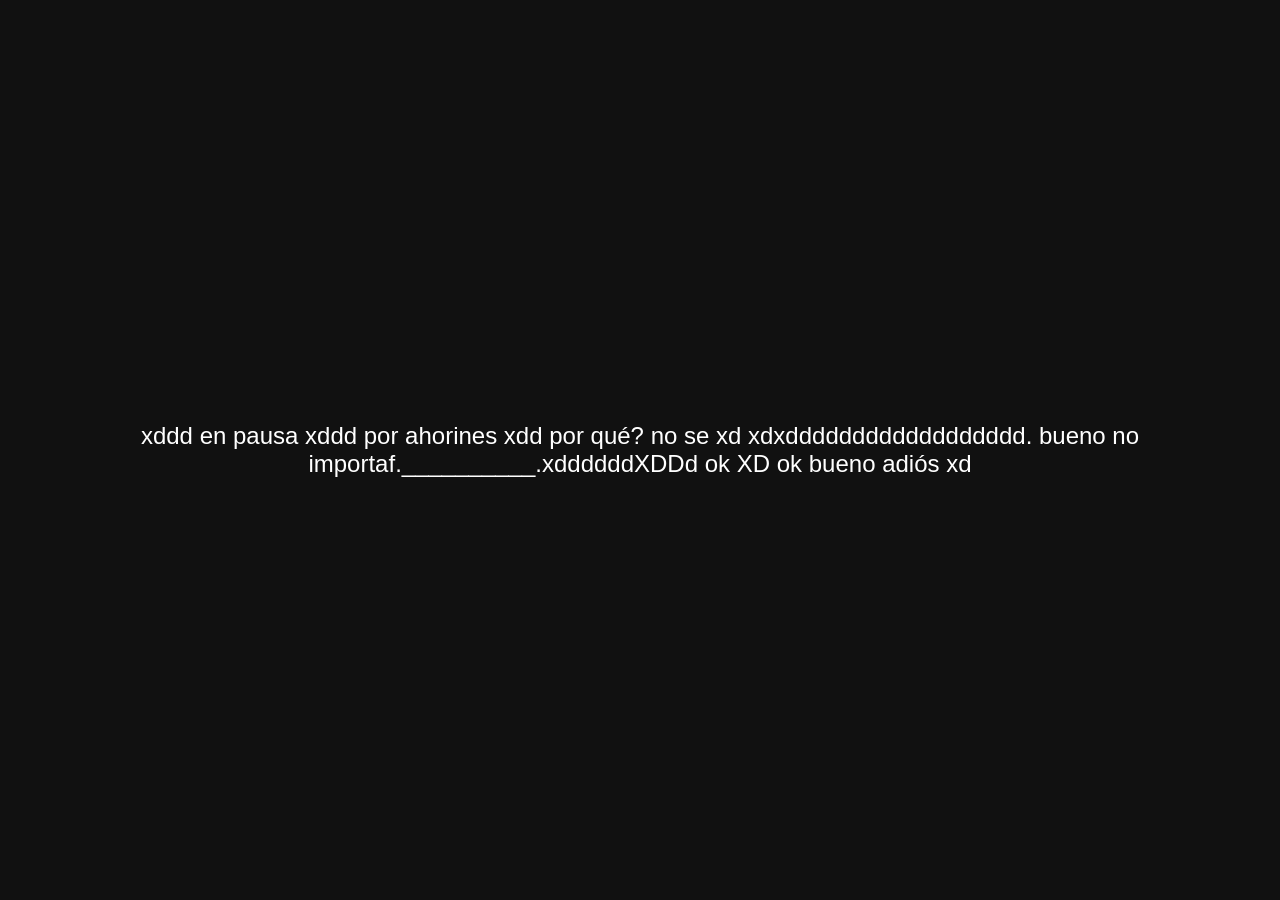
<file: index.html>
<!DOCTYPE html>
<html lang="en" data-page="normal">
<head>
  <meta charset="UTF-8">
  <meta name="viewport" content="width=device-width, initial-scale=1.0">
  <meta http-equiv="X-UA-Compatible" content="ie=edge">

  <title>異世界からメキシコに</title>
  <link rel="icon" type="image/x-icon" href="favicon.ico">
  <script src="main.js" defer></script>
  <meta name="google-site-verification" content="jMiV4KazM5UpbuGwHKCLtR1_vHSl5oI_ux0Glh55klk" />
</head>
<body>
  <div id="maintenance-overlay" style="
  position: fixed;
  inset: 0;
  background: #111;
  color: #fff;
  display: flex;
  align-items: center;
  justify-content: center;
  font-family: sans-serif;
  font-size: 1.5rem;
  z-index: 99999;
  "> xddd en pausa xddd por ahorines xdd por qué? no se xd xdxdddddddddddddddddd. bueno no importaf.__________.xddddddXDDd ok XD ok bueno adiós xd
</div>
  <div>
    <img src="./img2/isekai.webp" class="titlexd">
    <br><br><br><br>
    <a href="es.isekaimekishiko.html">Español</a><br>
    <a href="en.isekaimekishiko.html">English</a><br>
<!--    <a href="https://www.wattpad.com/story/408949631?utm_source=android&utm_medium=link&utm_content=story_info&wp_page=story_details_button&wp_uname=xixdxd">>Wattpad(es)</a>
    <hr><br><hr>-->
    <br><hr><br>
    <a href="https://telurines.pages.dev">telurines._.xd</a>
  </div>
    <link rel="stylesheet" href="./stylex.css">
    <!-- Splash Screen -->
  <div id="splash" class="splash-screen">
    <img src="img2/teluri.png" alt="Telurines" class="splash-logo">
  </div>
    <script src="main.js"></script>
</body>
</html>
</file>
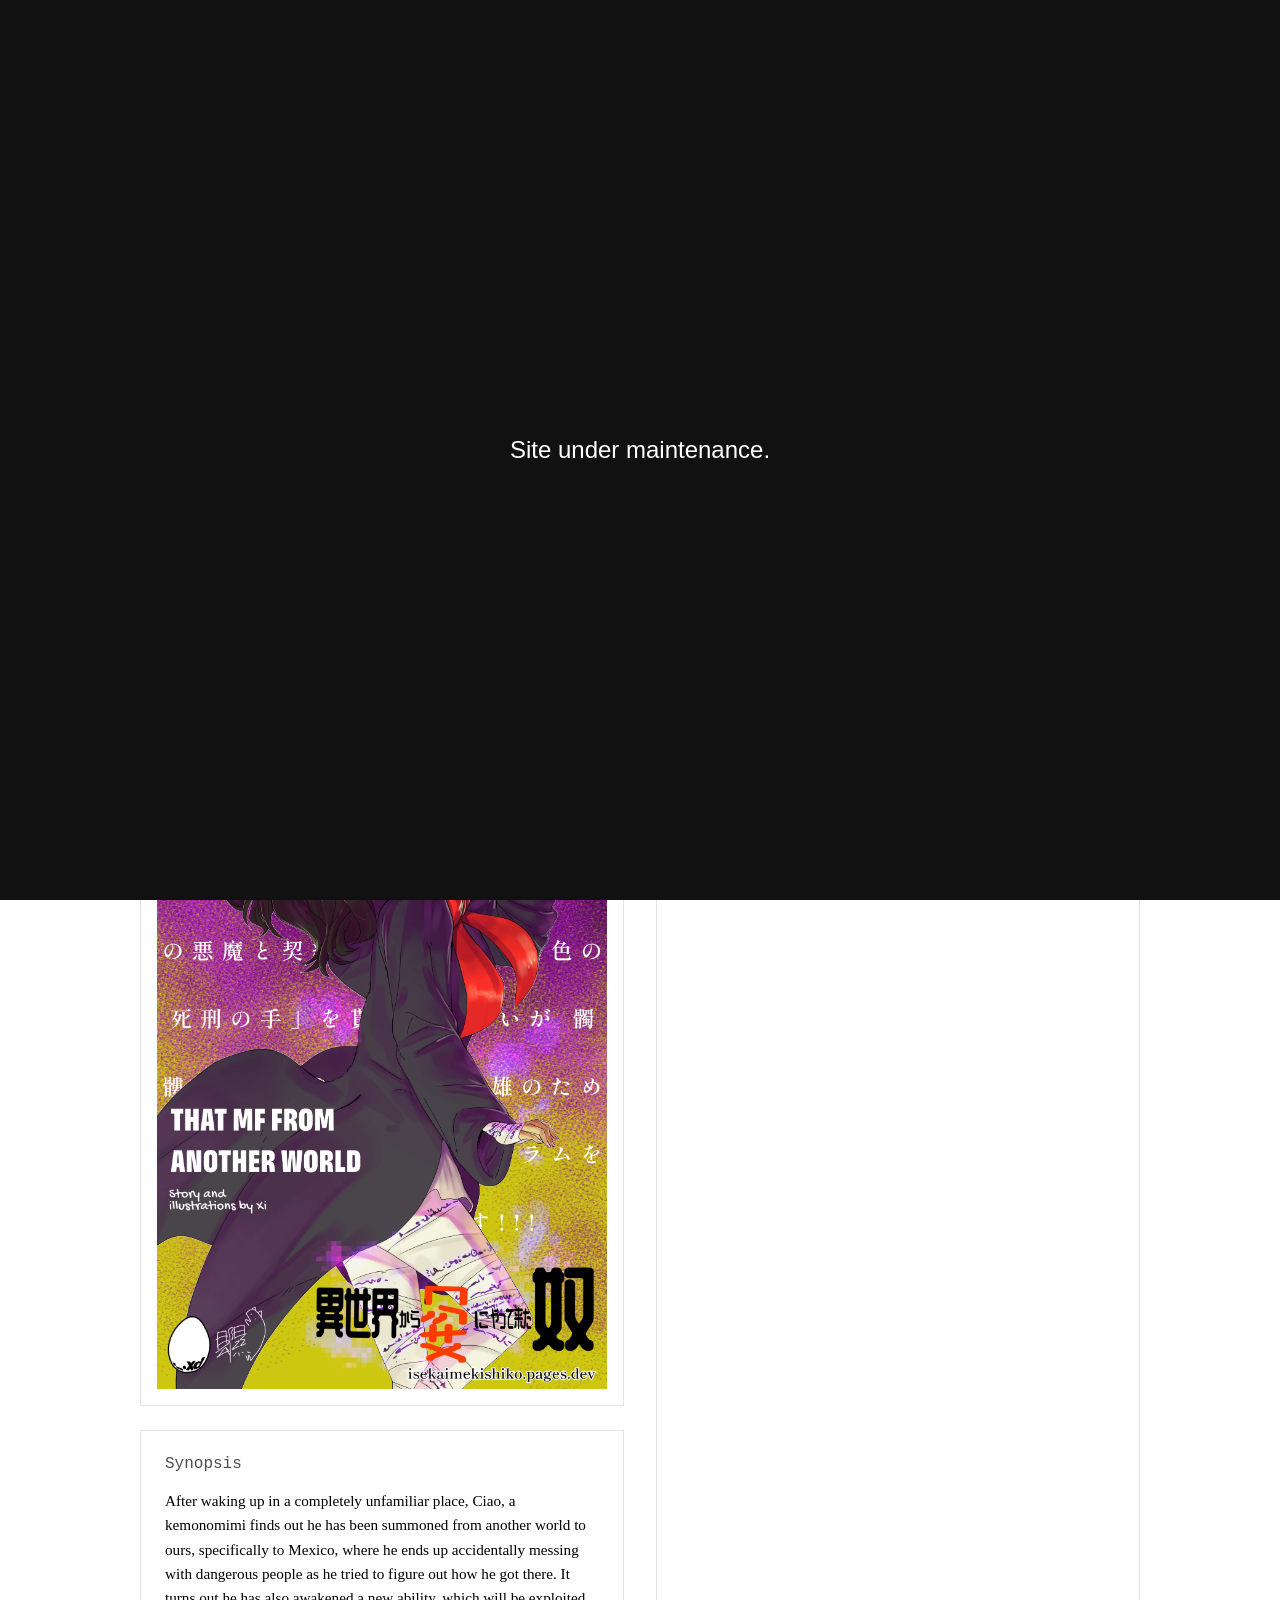
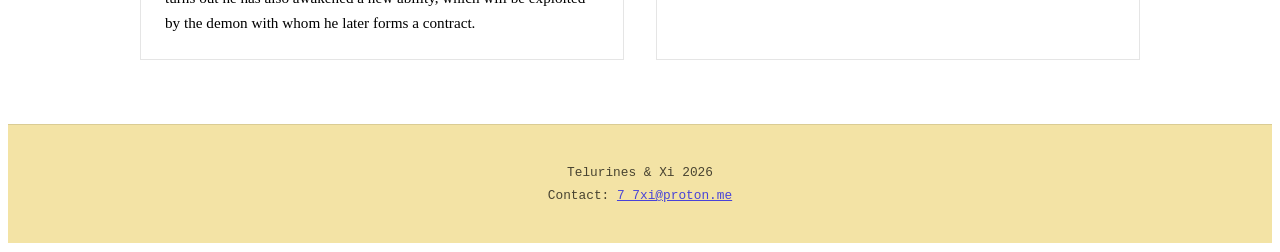
<file: en.isekaimekishiko.html>
<!DOCTYPE html>
<html lang="en" data-page="normal">
<head>
    <meta charset="UTF-8">
    <meta name="viewport" content="width=device-width, initial-scale=1.0">
    <title>Isekai Mekishiko - English</title>
    <link rel="stylesheet" href="styles.css">
</head>
<body>
    
      <div id="maintenance-overlay" style="
  position: fixed;
  inset: 0;
  background: #111;
  color: #fff;
  display: flex;
  align-items: center;
  justify-content: center;
  font-family: sans-serif;
  font-size: 1.5rem;
  z-index: 99999;
  "> Site under maintenance.
</div>

    <!-- Splash Screen -->
    <div id="splash" class="splash-screen">
        <img src="img2/teluri.png" alt="Telurines" class="splash-logo">
    </div>

    <!-- Nav -->
    <nav class="top-nav">
        <span>That mf from another world || By Xi</span>
        <a href="es.isekaimekishiko.html">Spanish</a>
        <a href="index.html">←Go back</a>
    </nav>

    <!-- Main Grid -->
    <main class="landing-grid">
        
        <!-- Left Column -->
        <div class="left-column">
            <div class="brand-row">
                <img src="img2/isekai.webp" alt="isekai" class="isekailogo"/>
                <img src="img2/teluri.png" alt="Telurines" class="small-logo">
            </div>
            <div>
                   <h1>After being summoned to another world, I got the absolute pain suppression ability at level 999999, however, all my other stats are at level 1! What the pox!? I signed an abusive contract with the Epic Violet Devil and received the Black Plague Execution Purple Hand, but before I can defeat the Skull King, it seems like I must first finish the basic protagonist training program!!!
</h1>
            </div>
            
            <div class="cover-box">
                <img src="img2/im-en.webp" alt="Cover" class="cover-img">
            </div>
            
            <div class="synopsis-box">
                <h2>Synopsis</h2>
                <p>
                    After waking up in a completely unfamiliar place, Ciao, a kemonomimi finds out he has been summoned from another world to ours, specifically to Mexico, where he ends up accidentally messing with dangerous people as he tried to figure out how he got there.
It turns out he has also awakened a new ability, which will be exploited by the demon with whom he later forms a contract.
                </p>
            </div>
        </div>

        <!-- Right Column -->
        <div class="right-column">
            <div class="chapters-box">
                <h2>Chapters</h2>
                <div class="chapter-links">
                    <a href="capshtml/chaptereader.html?file=chap0.md">Prologue</a>
                    <a href="capshtml/chaptereader.html?file=chap1.md">1- In the future, I was still the same</a>
                    <a href="capshtml/chaptereader.html?file=chap2.md">2- The curiosity that killed the cat</a>
                    <a href="capshtml/chaptereader.html?file=chap3.md">3- A man's shame</a>
                </div>
            </div>
            
          <!-- <div class="gallery-box">
                <a href="#">Gallery</a>
            </div>
            <div class="notes-box">
                <a href="#">Notes</a>
            </div>-->

            </div>
        </div>

    </main>
    <footer class="site-footer">
    <p>Telurines & Xi 2026</p>
    <p>Contact: <a href="mailto:email@example.com">7_7xi@proton.me</a></p>
</footer>


    <script src="main.js"></script>
</body>
</html>
</file>
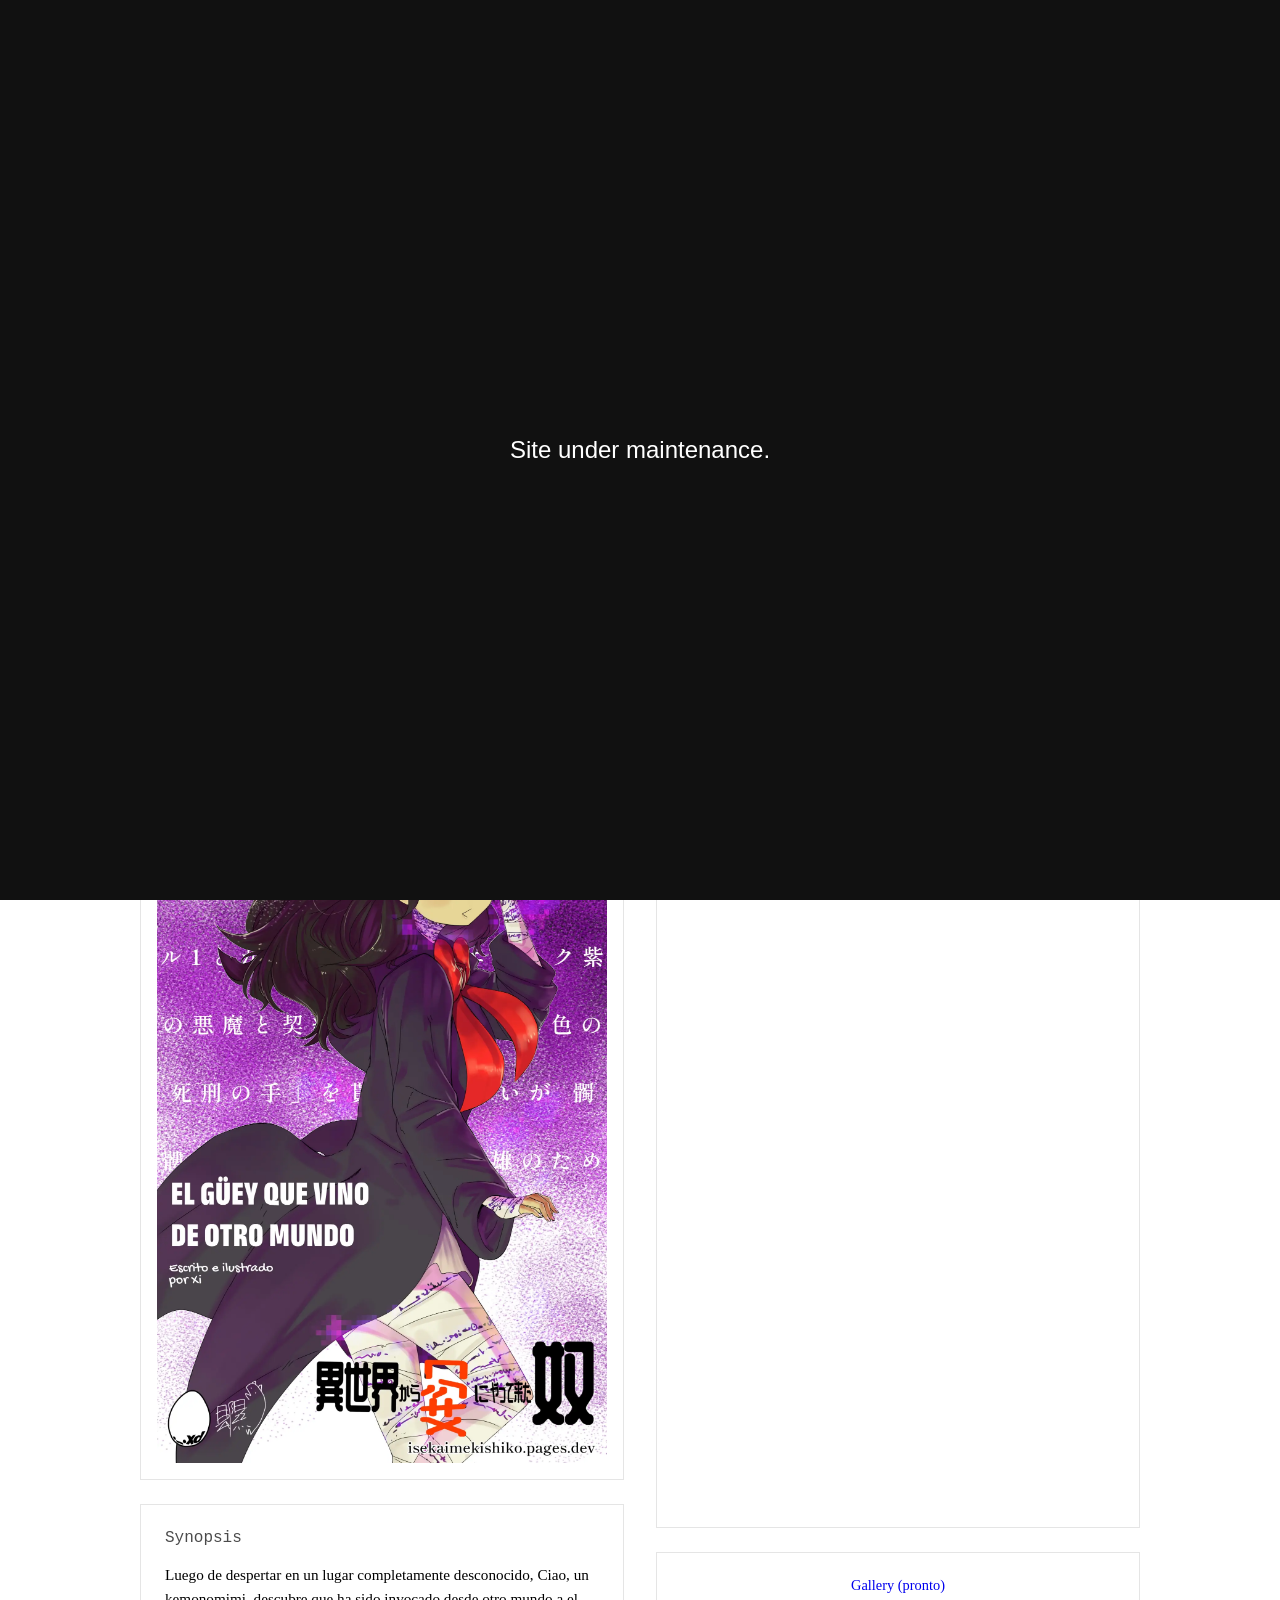
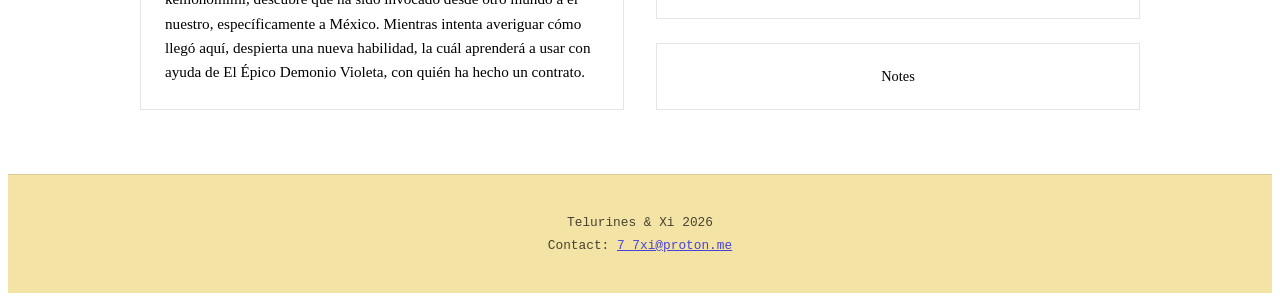
<file: es.isekaimekishiko.html>
<!DOCTYPE html>
<html lang="es" data-page="normal">
<head>
    <meta charset="UTF-8">
    <meta name="viewport" content="width=device-width, initial-scale=1.0">
    <title>Isekai Mekishiko - Español</title>
    <link rel="stylesheet" href="styles.css">
</head>
<body>
      <div id="maintenance-overlay" style="
  position: fixed;
  inset: 0;
  background: #111;
  color: #fff;
  display: flex;
  align-items: center;
  justify-content: center;
  font-family: sans-serif;
  font-size: 1.5rem;
  z-index: 99999;
  "> Site under maintenance.
  </div>

    <!-- Splash Screen -->
    <div id="splash" class="splash-screen">
        <img src="img2/teluri.png" alt="Telurines" class="splash-logo">
    </div>

    <!-- Nav -->
    <nav class="top-nav">
        <span>El güey que vino de otro mundo || Xi</span>
        <a href="en.isekaimekishiko.html">English</a>
        <a href="index.html">←Go back</a>
    </nav>

    <!-- Main Grid -->
    <main class="landing-grid">
        
        <!-- Left Column -->
        <div class="left-column">
            <div class="brand-row">
                <img src="img2/isekai.webp" alt="isekai" class="isekailogo"/>
                <img src="img2/teluri.png" alt="Telurines" class="small-logo">
            </div>
            <div>
                   <h1>Después de ser convocado a otro mundo, conseguí la habilidad de supresión absoluta del dolor con nivel 999999, sin embargo resulta que todas las otras estadísticas están a nivel 1 ¿¡Qué coño!? Firmé un contrato desproporcionado con El Épico Demonio Violeta y recibí la Mano de la ejecución morada de la peste negra, pero antes de derrotar al Rey Calavera, parece que primero debo finalizar el programa de entrenamiento básico para protagonistas!!!
</h1>
            </div>
            
            <div class="cover-box">
                <img src="img2/im-es.webp" alt="Cover" class="cover-img">
            </div>
            
            <div class="synopsis-box">
                <h2>Synopsis</h2>
                <p>
                    Luego de despertar en un lugar completamente desconocido, Ciao, un kemonomimi, descubre que ha sido invocado desde otro mundo a el nuestro, específicamente a México.
Mientras intenta averiguar cómo llegó aquí, despierta una nueva habilidad, la cuál aprenderá a usar con ayuda de El Épico Demonio Violeta, con quién ha hecho un contrato.
                </p>
            </div>
        </div>

        <!-- Right Column -->
        <div class="right-column">
            <div class="chapters-box">
                <h2>Capitulos</h2>
                <div class="chapter-links">
                    <a href="capshtml/0prologo.html?file=prologo.md">Prologo</a>
                    <a href="capshtml/capitulo1.html?file=cap1.md">1- En el futuro seguía siendo igual</a>
                    <a href="capshtml/capitulo2.html?file=cap2.md">2- La curiosidad que mató al gato]</a>
                    <a href="capshtml/capitulo3.html?file=cap3.md">3- La vergüenza de un hombre</a>
                </div>
            </div>
            
            <div class="gallery-box">
                <a href="#">Gallery (pronto)</a>
            </div>
            <div class="notes-box">
                <a href="notes.html">Notes</a>
            </div>

            </div>
        </div>

    </main>
    <footer class="site-footer">
    <p>Telurines & Xi 2026</p>
    <p>Contact: <a href="mailto:email@example.com">7_7xi@proton.me</a></p>
</footer>


    <script src="main.js"></script>
</body>
</html>
</file>
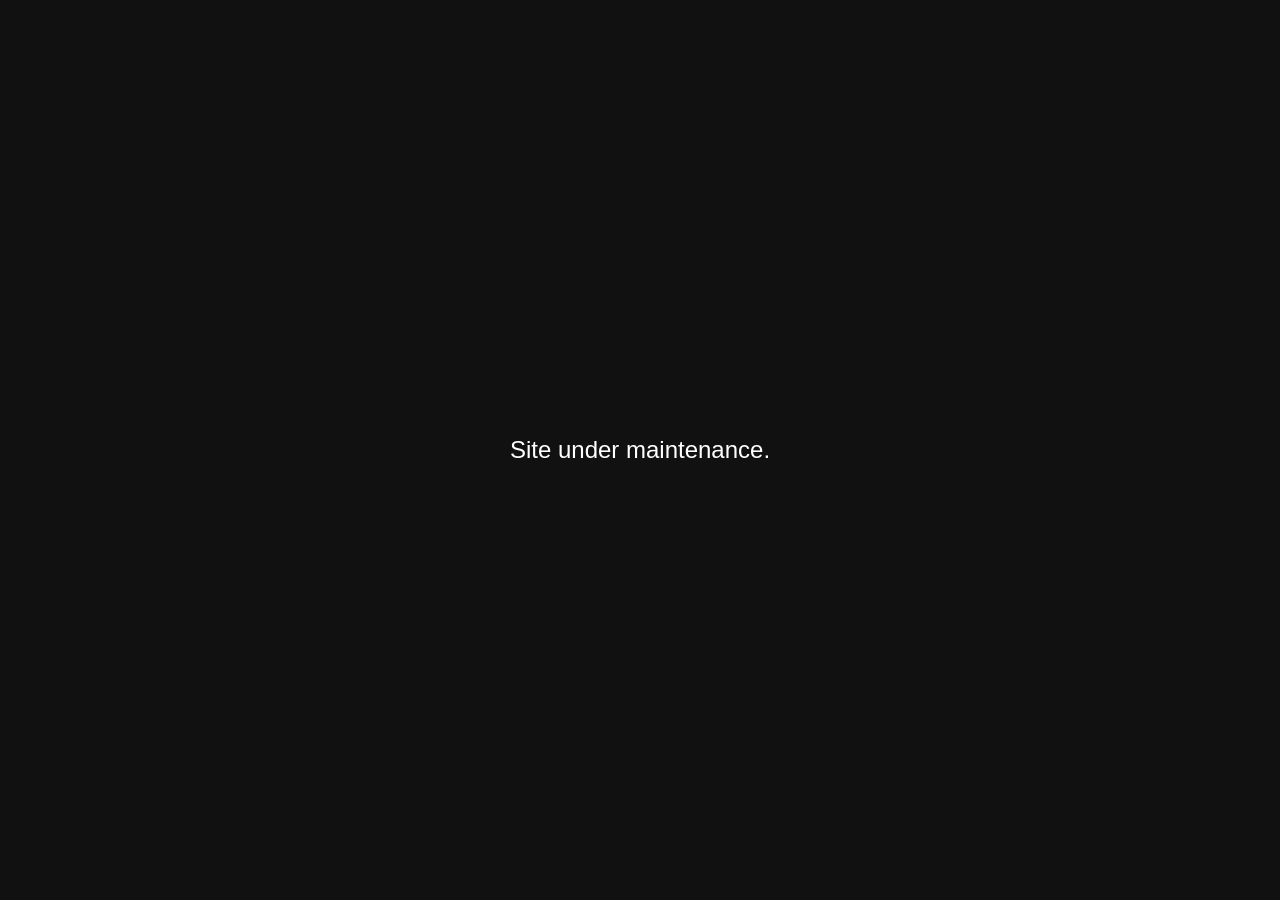
<file: notes.html>
<!DOCTYPE html>
<html lang="es">

<head>
  <meta charset="UTF-8">
  <meta name="viewport" content="width=device-width, initial-scale=1">
  <title></title>
</head>

<body>
    <div id="maintenance-overlay" style="
  position: fixed;
  inset: 0;
  background: #111;
  color: #fff;
  display: flex;
  align-items: center;
  justify-content: center;
  font-family: sans-serif;
  font-size: 1.5rem;
  z-index: 99999;
  "> Site under maintenance.
  </div>
  Pues si en en Wattpad salen los diálogos con - en lugar del —, eso no es mi culpa. Aquí no sucede, allí no sé porqué siempre pasa eso, quizá será porque estoy usando el móvil... No sé<br><hr><br>
  Esta historia la escribí al principio como una parodia de rezero, por ello es probable que vean muchas cosas similares. Así que no es copia, es inspiración y asi xd. <br> Obviamente no es taaan parecido, eso creo. O sea, al final evolucionó en algo distinto y para que lo sepas, no hay return by death ni nada de eso.<br><hr><br />
  En el futuro haré una versión de manga/comic, por ahora no tengo la disposición :v Además quiero mejorar mi habilidad en el dibujo.
</body>

</html>
</file>
<file: stylex.css>
img {
  max-width: 70%;
  display: block;
  margin: 0 auto;
}
div{
  display: flex;
  justify-content: center;
  text-align: center;
  flex-direction: column;
}
a{
  display: block;
  margin: 0 auto;
}
.splash-screen {
    position: fixed;
    top: 0;
    left: 0;
    width: 100vw;
    height: 100vh;
    display: flex;
    align-items: center;
    justify-content: center;
    z-index: 10000;
    opacity: 1;
    transition: opacity 0.15s ease-out;
    pointer-events: auto; /* Active when visible */
}

.splash-screen.fade-out {
    opacity: 0;
    pointer-events: none; /* CRITICAL: let clicks through when hidden */
}

/* Reading pages - dark */
.splash-screen.reading {
    background: #171717;
}

/* Normal pages - brown */
.splash-screen.normal {
    background: #F3E3A5;
}

.splash-logo {
    max-width: 300px;
    width: 90%;
    height: auto;
    pointer-events: none; /* Logo never blocks clicks */
}

img.titlexd {
    filter: invert(1);
}

body {
    background: black;
}
a{
    color: #fff;
    text-decoration: none;
}
</file>
<file: styles.css>
/* ============================================
   NAVIGATION
   ============================================ */
.top-nav {
  position: fixed;
  top: 0;
  left: 0;
  right: 0;
  height: 3rem;
  display: flex;
  justify-content: space-between;
  align-items: center;
  padding: 0 1.5rem;
  z-index: 1000;
  background: #F3E3A5;
  color: #6A6102;
}

.top-nav span {
  font-size: 0.9rem;
}

.top-nav a {
  text-decoration: none;
  font-size: 0.85rem;
  border: 1px solid rgba(0, 0, 0, 0.2);
  padding: 0.3rem 0.8rem;
}

.top-nav a:hover {
  background: rgba(0, 0, 0, 0.05);
}

/* ============================================
   LANDING GRID LAYOUT
   ============================================ */
.landing-grid {
  display: grid;
  grid-template-columns: 1fr 1fr;
  gap: 2rem;
  padding: 4rem 2rem 2rem 2rem;
  /* Only clears nav now */
  max-width: 1000px;
  margin: 0 auto;
  min-height: 100vh;
  background: var(--bg-content);
  color: var(--text-content);
}

/* ============================================
   LEFT COLUMN
   ============================================ */
.left-column {
  display: flex;
  flex-direction: column;
  gap: 1.5rem;
}

.brand-row {
  display: flex;
  align-items: center;
  gap: 1rem;
}

.brand-row h1 {
  font-family: monospace;
  font-size: 1.5rem;
  font-weight: normal;
  margin: 0;
  color: var(--text-content);
}

.small-logo {
  width: 40px;
  height: 40px;
  object-fit: contain;
  margin-left: auto;
}

.cover-box {
  border: 1px solid rgba(0, 0, 0, 0.1);
  background: var(--bg-h2);
  padding: 1rem;
}

.cover-img {
  width: 100%;
  height: auto;
  display: block;
}

.synopsis-box {
  background: var(--bg-h2);
  padding: 1.5rem;
  border: 1px solid rgba(0, 0, 0, 0.1);
}

.synopsis-box h2 {
  font-family: monospace;
  font-size: 1rem;
  font-weight: normal;
  margin: 0 0 1rem 0;
  color: var(--text-content);
  opacity: 0.7;
}

.synopsis-box p {
  font-family: var(--font-content);
  line-height: 1.6;
  font-size: 0.95rem;
  margin: 0;
  color: var(--text-content);
}

/* ============================================
   RIGHT COLUMN
   ============================================ */
.right-column {
  display: flex;
  flex-direction: column;
  gap: 1.5rem;
}

.chapters-box {
  background: var(--bg-h2);
  padding: 1.5rem;
  border: 1px solid rgba(0, 0, 0, 0.1);
  flex: 1;
}

.chapters-box h2 {
  font-family: monospace;
  font-size: 1rem;
  font-weight: normal;
  margin: 0 0 1rem 0;
  color: var(--text-content);
  opacity: 0.7;
}

.chapter-links {
  display: flex;
  flex-direction: column;
  gap: 0.5rem;
}

.chapter-links a {
  display: block;
  padding: 0.75rem 1rem;
  text-decoration: none;
  color: black;
  font-size: 0.95rem;
  border: 1px solid black;
  border-radius: 20px;
  background: linear-gradient(to right,
  #fff 0%,
  #fff 65%,
  #5B036A 100%);
  
}

.chapter-links a:hover {
  background: var(--text-content);
  color: var(--bg-content);
}

.gallery-box {
  padding: 1rem;
  border: 1px solid rgba(0, 0, 0, 0.1);
  text-align: center;
}

.gallery-box a {
  text-decoration: none;
  font-size: 0.9rem;
  display: block;
  padding: 0.5rem;
}

.gallery-box a:hover {
  opacity: 0.7;
}

/* ============================================
   MOBILE
   ============================================ */
@media (max-width: 700px) {
  .landing-grid {
    grid-template-columns: 1fr;
    padding-top: 5rem;
  }
}
.site-footer {
    background: var(--bg-h2);
    color: var(--text-content);
    padding: 2rem;
    text-align: center;
    font-family: monospace;
    font-size: 0.8rem;
    border-top: 1px solid rgba(0,0,0,0.1);
    margin-top: 2rem;
    background: #F3E3A5;
}

.site-footer p {
    margin: 0.5rem 0;
    opacity: 0.7;
}

.site-footer a {
    text-decoration: underline;
}

.site-footer a:hover {
    opacity: 0.7;
}


/* splash*/
.splash-screen {
    position: fixed;
    top: 0;
    left: 0;
    width: 100vw;
    height: 100vh;
    display: flex;
    align-items: center;
    justify-content: center;
    z-index: 10000;
    opacity: 1;
    transition: opacity 0.15s ease-out;
    pointer-events: auto; /* Active when visible */
}

.splash-screen.fade-out {
    opacity: 0;
    pointer-events: none; /* CRITICAL: let clicks through when hidden */
}

/* Reading pages - dark */
.splash-screen.reading {
    background: #171717;
}

/* Normal pages - brown */
.splash-screen.normal {
    background: #F3E3A5;
}

.splash-logo {
    max-width: 300px;
    width: 90%;
    height: auto;
    pointer-events: none; /* Logo never blocks clicks */
}

/*notes*/

.notes-box {
    padding: 1rem;
    border: 1px solid rgba(0,0,0,0.1);
    text-align: center;
}

.notes-box a {
    color: var(--text-content);
    text-decoration: none;
    font-size: 0.9rem;
    display: block;
    padding: 0.5rem;
}

.notes-box a:hover {
    opacity: 0.7;
}

body{
  background: #FFF;
}
.isekailogo {
  max-width: 10rem;
}
#back {
  color: yellow;
}
</file>
